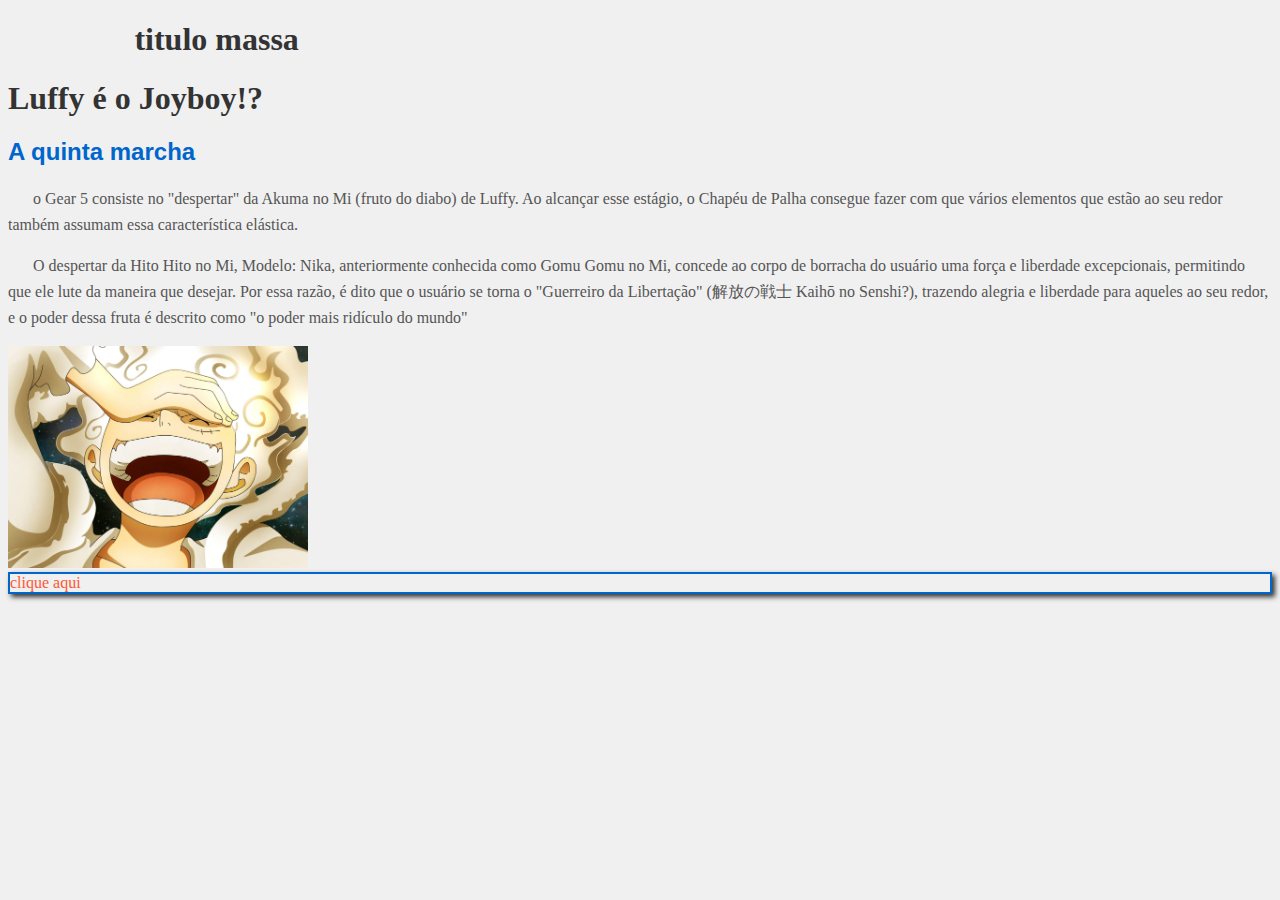
<file: aula02/index.html>
<!DOCTYPE html>
<html lang="pt-br">
    <head>
        <meta charset="UTF-8">
        <meta name="viewport" content="width=device-width, initial-scale=1.0">
        <title>aula 13/02/2025</title>
        <link rel="stylesheet" href="style.css">
    </head>
    <body>
        <div class="cointainer">
            <h1>titulo massa</h1>
        </div>    
        
        <h1>Luffy é o Joyboy!?</h1>
        <h2 id="subtitulo">A quinta marcha</h2>
        <p class="paragrafo">o Gear 5 consiste no "despertar" da Akuma no Mi (fruto do diabo) de Luffy. Ao alcançar esse estágio, o Chapéu de Palha consegue fazer com que vários elementos que estão ao seu redor também assumam essa característica elástica.</p>
        <p class="paragrafo">O despertar da Hito Hito no Mi, Modelo: Nika, anteriormente conhecida como Gomu Gomu no Mi, concede ao corpo de borracha do usuário uma força e liberdade excepcionais, permitindo que ele lute da maneira que desejar. Por essa razão, é dito que o usuário se torna o "Guerreiro da Libertação" (解放の戦士 Kaihō no Senshi?), trazendo alegria e liberdade para aqueles ao seu redor, e o poder dessa fruta é descrito como "o poder mais ridículo do mundo"</p>
        <!-- adicione um espaçamento de 10pxentre os parágrafos. --> 

        <img src="luffy.jpg" alt="luffy" id="luffy">

        <div class="box">
            <a href="https://www.youtube.com/watch?v=n8Q9rNdhkWQ" id="link">clique aqui</a>
        </div>

    </body>
</html>
</file>
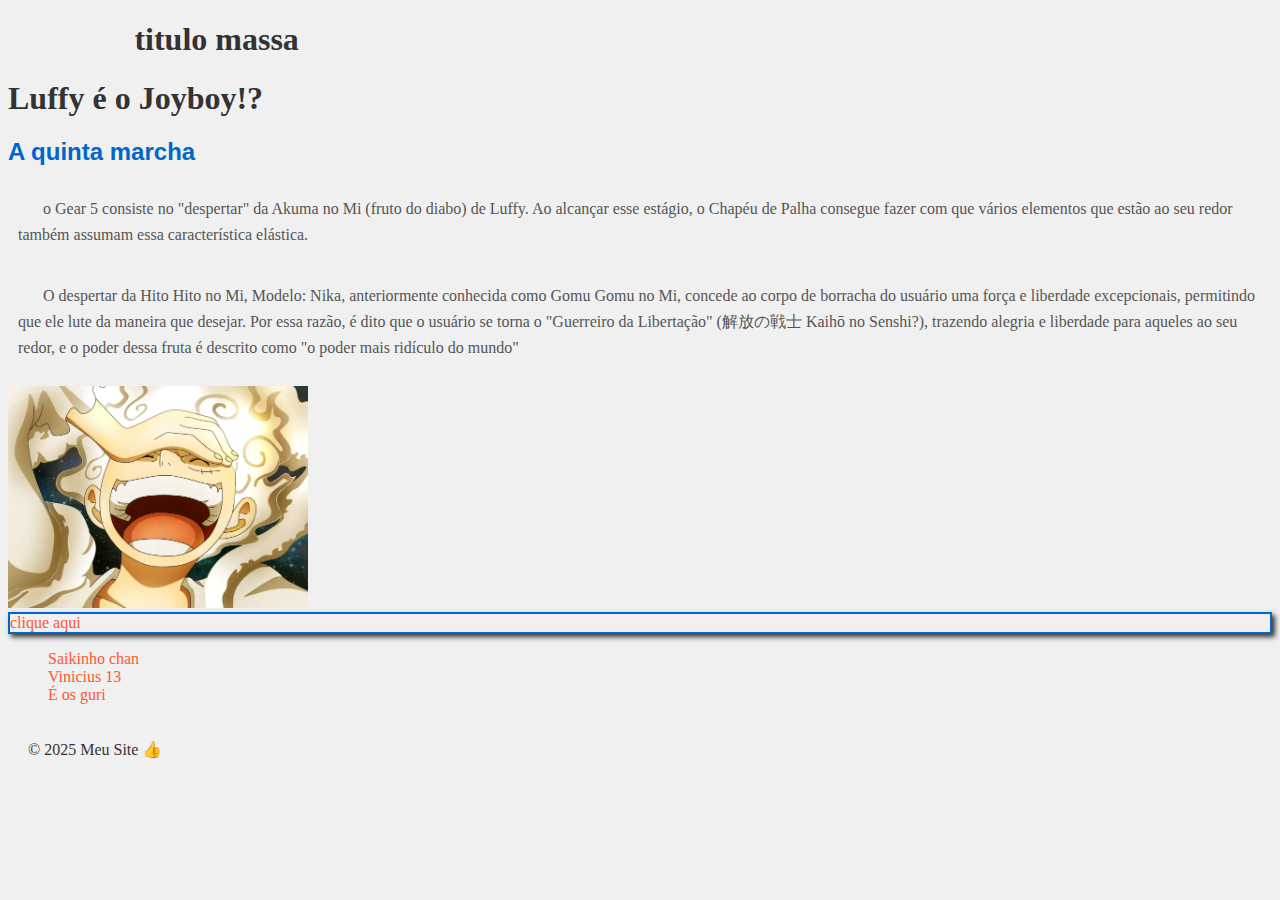
<file: aula02-25/aula02/index.html>
<!DOCTYPE html>
<html lang="pt-br">
    <head>
        <meta charset="UTF-8">
        <meta name="viewport" content="width=device-width, initial-scale=1.0">
        <title>aula 13/02/2025</title>
        <link rel="stylesheet" media="" href="style.css">
    </head>
    <body>
        <div class="cointainer">
            <h1>titulo massa</h1>
        </div>    
        
        <h1>Luffy é o Joyboy!?</h1>
        <h2 id="subtitulo">A quinta marcha</h2>
        <p class="paragrafo">o Gear 5 consiste no "despertar" da Akuma no Mi (fruto do diabo) de Luffy. Ao alcançar esse estágio, o Chapéu de Palha consegue fazer com que vários elementos que estão ao seu redor também assumam essa característica elástica.</p>
        <p class="paragrafo">O despertar da Hito Hito no Mi, Modelo: Nika, anteriormente conhecida como Gomu Gomu no Mi, concede ao corpo de borracha do usuário uma força e liberdade excepcionais, permitindo que ele lute da maneira que desejar. Por essa razão, é dito que o usuário se torna o "Guerreiro da Libertação" (解放の戦士 Kaihō no Senshi?), trazendo alegria e liberdade para aqueles ao seu redor, e o poder dessa fruta é descrito como "o poder mais ridículo do mundo"</p> 

        <img src="luffy.jpg" alt="luffy" id="luffy">

        <div class="box">
            <a href="https://www.youtube.com/watch?v=n8Q9rNdhkWQ" class="link">clique aqui</a>
        </div>
        <ul id="lista">
            <li>
                <a href="https://www.youtube.com/@kksaiko" class="link">Saikinho chan</a>
            </li>
            <li>
                <a href="http://youtube.com/@viniccius13" class="link">Vinicius 13</a>
            </li>
            <li>
                <a href="https://www.youtube.com/@Souzones" class="link">É os guri</a>
            </li>
            <!--espaçamento-->
        </ul>
        <footer id="pé">© 2025 Meu 
            Site 👍</footer>
            
    </body>
</html>
</file>
<file: aula02/style.css>
body{
    background-color:#f0f0f0 ;
    color: #333333;
}
.cointainer{
    margin: 0 auto;
    width: 80%; 
}
.paragrafo{
    color: #555;
    line-height: 1.6;
    text-indent: 25px;
}
.box{
    border-style: solid;
    border-width: 2px;
    border-color: #0066cc;
    box-shadow: 3px 3px 5px;
}



#luffy{
    width: 300px;
}
#subtitulo{
    color: #0066cc;
    font-family: Arial;
}
#link:link{
    text-decoration: none;
    color: #ff5733;
}
</file>
<file: aula02-25/aula02/style.css>
body{
    background-color:#f0f0f0 ;
    color: #333333;
}
.cointainer{
    margin: 0 auto;
    width: 80%; 
}
.paragrafo{
    color: #555;
    line-height: 1.6;
    text-indent: 25px;
    padding: 10px;
}
.box{
    border-style: solid;
    border-width: 2px;
    border-color: #0066cc;
    box-shadow: 3px 3px 5px;
}
.link:link, .link:visited{
    text-decoration: none;
    color: #ff5733;

}
.link:hover, .link:active{
    text-decoration: none;
    color: #ff3366;
}


#luffy{
    width: 300px;
}
#subtitulo{
    color: #0066cc;
    font-family: Arial;
}
#lista{
    list-style-type: none;
    display: inline-block;
}
#pé{
    color: #333;
    padding: 20px 20px 20px 20px;
}
</file>
